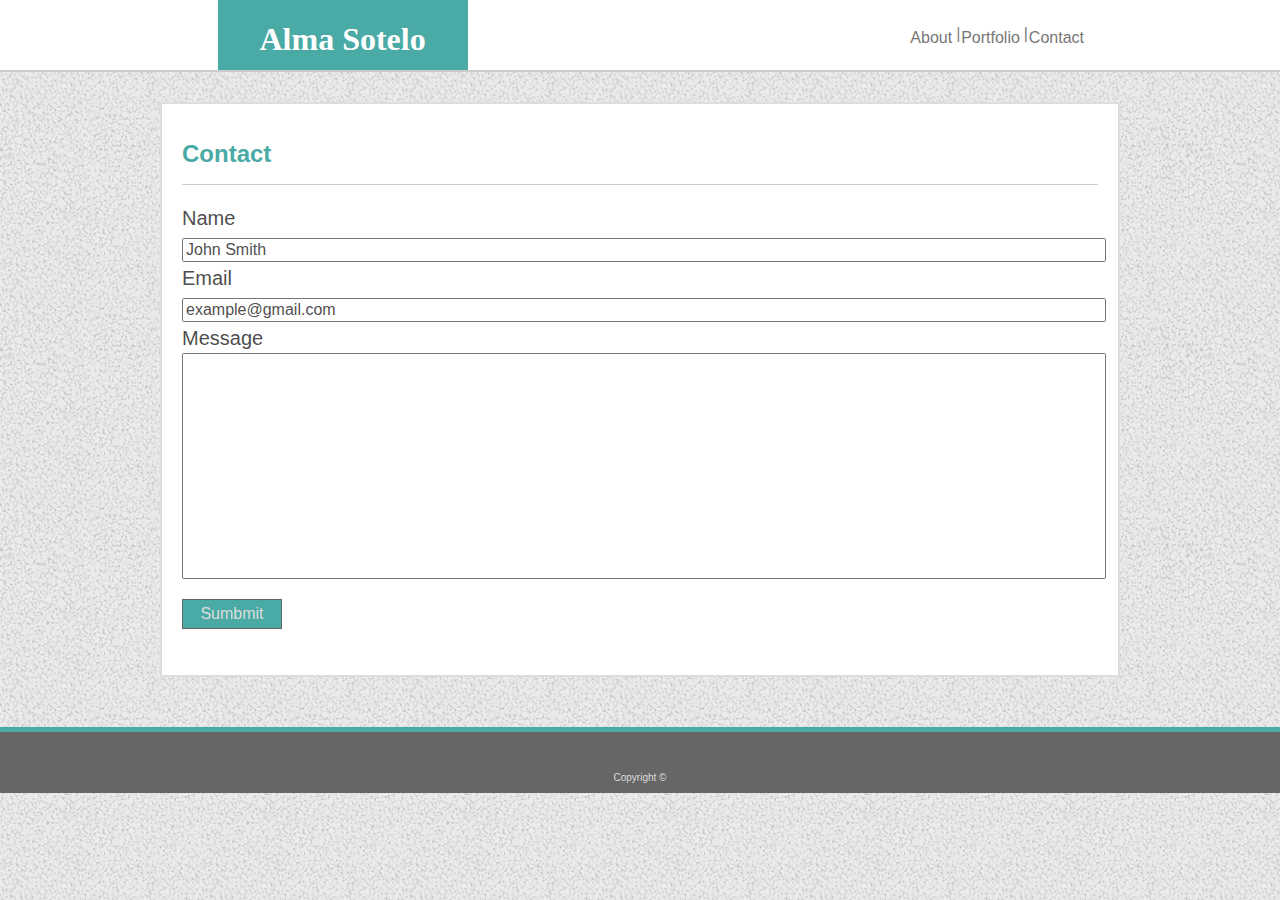
<file: contact.html>
<!DOCTYPE html>
<html lang="en">
<head>
    <meta charset="UTF-8">
    <meta name="viewport" content="width=device-width, initial-scale=1.0">
    <link rel="stylesheet" type="text/css" href="assets/css/style.css">
    
    <title>Portfolio</title> 
    </head>
    <!-- header, a section and a footer -->
    <body>

      <!-- 1 div with a heading and 1 nav with 3 divs-->      
      <header>  
        <div id="name"> <h1>Alma Sotelo</h1></div>
        
          <nav id=clickables>
           <a href="#"> Contact</a> 
           <div class="separators">|</div>       
           <a href="portfolio.html">Portfolio</a>
           <div class="separators">|</div>
           <a href="index.html" > About</a>
          </nav>           
      </header>
      
                       <!-- below the header -->      
        <!-- a block with subtitle, and form with a button -->

      <section id="container">
        <div id="contact"><h2>Contact</h2></div>
        <!-- separating with a line the subtitle Contact from the form -->
        <hr  style="height:1px;border-width:0;background-color:#cccccc">

        <!-- a form -->        
        <form action="#" >
          <div class="request"> Name        
          </div>
          <input class="inputbox" type="text" name="name" value="John Smith" > 
          <br>
          
          <div class= "request"> Email </div>  
          <input class="inputbox" type="email" name="emailaddress" value="example@gmail.com">Message          
          
          <br>
          
          <input id="messagebox" type="text" name="message" value=""> 
          <br>
          
          <button id="submitbutton" type="button" >Sumbmit </button> 
          
        </form>        
                
      </section>    
      
      <footer>
          Copyright ©
      </footer>
    
    </body>
</html>
</file>
<file: assets/css/style.css>
body {
    /* required by instruccions */    
    font-family:Arial,Helvetica-Neue,Helvetica,sans-serif;
    /* to get rid of the default margins */
    margin:0px;
    background-image: url("../images/gravel.png");
 }

 header {
    /* to ensure it covers the entire width of the <body> */
    width:100%;
    /* to get rid of the default top margin */
    margin-top:0px;
    /* required by instruccions */    
    background-color: #ffffff;
    border-bottom: 2px solid #cccccc;    
    /* to acomodate layout aparience*/
    height: 70px;      
 }

 #name {
     /* required by instruccions */   
    background-color:#4aaaa5;
    font-family: Georgia,Times,Times,New-Roman,serif;
    color:#ffffff;
     /* to acomodate layout aparience */
    width:250px;
    height: 70px;
    text-align: center;
     /* to make room for #clickables */  
    float:left;
    /* preparing relation to ancestor position to give a determined position */
    position:relative;
    /* position given */
    left:17%; /* using % ensure visibility when changes in the viwerport */  
    /* preparing to add padding and no moving the given height */
    box-sizing: border-box;
    /* pushing the letters up */
    padding-bottom:6px;    
 }

 #clickables {
       /* required by instruccions */ 
      color:#777777;
      /* to prepare it for top and right positions */      
      position:relative;
      /* given position */
      top:25px;
      right:15%; /* using % ensure visibility when changes in the viwerport */  
 }

    a { 
        /* per model */
        color:#777777;
        /* to get rid of default underline */
        text-decoration:none;
        /* to take position at the right of each vertical bar */
        float:right;
        /* to center ir vertically */
        padding:4px;
 }
    .separators {
        color:gray;
        height:32px;
        width:1px;
        /* to take position at the right */
        float:right;

 /* ------- below the header ------ */
 }

 /* Background pattern from Toptal Subtle Patterns */

 #container {
    /* required by instruccions */
    background-color: #ffffff;
    border:2px solid #dddddd;
    color: #777777;
    width:960px;
    /* put it at center position (hor & ver) in relation to <body> */
    margin:0 auto;
    /* preparing to add padding without moving the given size */
    box-sizing: border-box;         
    /* given size to get aparience closer to the model */
    height: 575px;    
    /* it is needed to put it in front of pattern but I don't yet understand why */
    position:relative;
    /* to have space between the border and the inside contain */
    padding:20px;
    /* to make it farther from the header and the footer */
    margin-top:30px;
    margin-bottom:50px;    
 } 
 

 #AboutMe {
    /* to reset the precedent flowing */
    clear:both;
    /* text color required by instruccions */    
    color:#4aaaa5;
    /* for the aparience */
    line-height: 20px; 
 }

 #picture {
    /* to make room for <p> in the same line */
    float:left;
    /* to separate it from <p> */
    margin-right: 20px;
 }

 /* for the aparience */
 p {
   line-height: 30px;
 }

 footer {
    
    /* to ensure it covers the entire width of the <body> */
    width:100%;
   
     /* required by instruccions */ 
    background-color: #666666;
    border-top:5px solid #4aaaa5; 
     /* for aparience */ 
    text-align: center;
    color:#dddddd;
    font-size:10px;
    padding-top:40px;
    padding-bottom:10px;       
 }

 
    #contact {
    /* to reset the precedent flowing */
    clear:both;
    /* text color required by instruccions */    
    color:#4aaaa5;
    /* for the aparience */
    line-height: 20px; 
 }
 
 /* for the elements inside the form */
 form {
    box-sizing: border-box;
    display:block;
    margin-top:0em;
    width:960px;
    line-height: 30px;
    font-size: 20px;
    padding-top:10px;
    color:#363536e5

 }

 .inputbox {
    font-size:16px;
    width: 916px;
    color:#363536e5;
     
 }
 
 #messagebox {
     width:916px;
     height:220px;
     color:#363536e5;

 }

 #submitbutton {
    border:1px solid #666666;
    color:#dddddd;
    font-size:16px;
    background-color: #4aaaa5;
    width:100px;
    height:30px;
    margin-top:20px;

 }
               /* for portfolio page */
                         
#namep {
 /* required by instruccions */   
    background-color:#4aaaa5;
    font-family: Georgia,Times,Times,New-Roman,serif;
    color:#ffffff;
    /* to acomodate layout aparience */
    width:250px;
    height: 60px;
    text-align: center;
    /* to make room for #clickables */  
    float:left;
    /* preparing relation to ancestor position to give a determined position */
    position:relative;
    /* position given */
    left:27.8%; /* using % ensure visibility when changes in the viwerport */  
    /* preparing to add padding and no moving the given height */
    box-sizing: border-box;
    /* pushing the letters up */
    padding-bottom:6px;    
 }
 #clickablesport {
    /* required by instruccions */ 
   color:#777777;
   /* to prepare it for top and right positions */      
   position:relative;
   /* given position */
   top:25px;
   right:28%; /* using % ensure visibility when changes in the viwerport */  
}
  #portfoliocontainer {
   /* required by instruccions */
   background-color: #ffffff;
   border:2px solid #dddddd;
   color: #4aaaa5;
   width:680px;
   /* put it at center position (hor & ver) in relation to <body> */
   margin:0 auto;
   /* preparing to add padding without moving the given size */
   box-sizing: border-box;         
   /* given size to get aparience closer to the model */
   height: 575px;    
   /* it is needed to put it in front of pattern but I don't yet understand why */
   position:relative;
   /* to have space between the border and the inside contain */
   padding:20px;
   /* to make it farther from the header and the footer */
   margin-top:30px;
   margin-bottom:50px;    
} 

.strip {
    
    background-color:#4aaaa5;
    line-height:40px;
    position:absolute;
    bottom:25px;
    width:190px;
    color:#ffffff;
    text-align: center;
    

} 


.ip {
    position:relative;
    margin-right:30px;
    margin-bottom:35px;
    float:left;
}   
.images {
    position:relative;
    float:left; 
}
</file>
